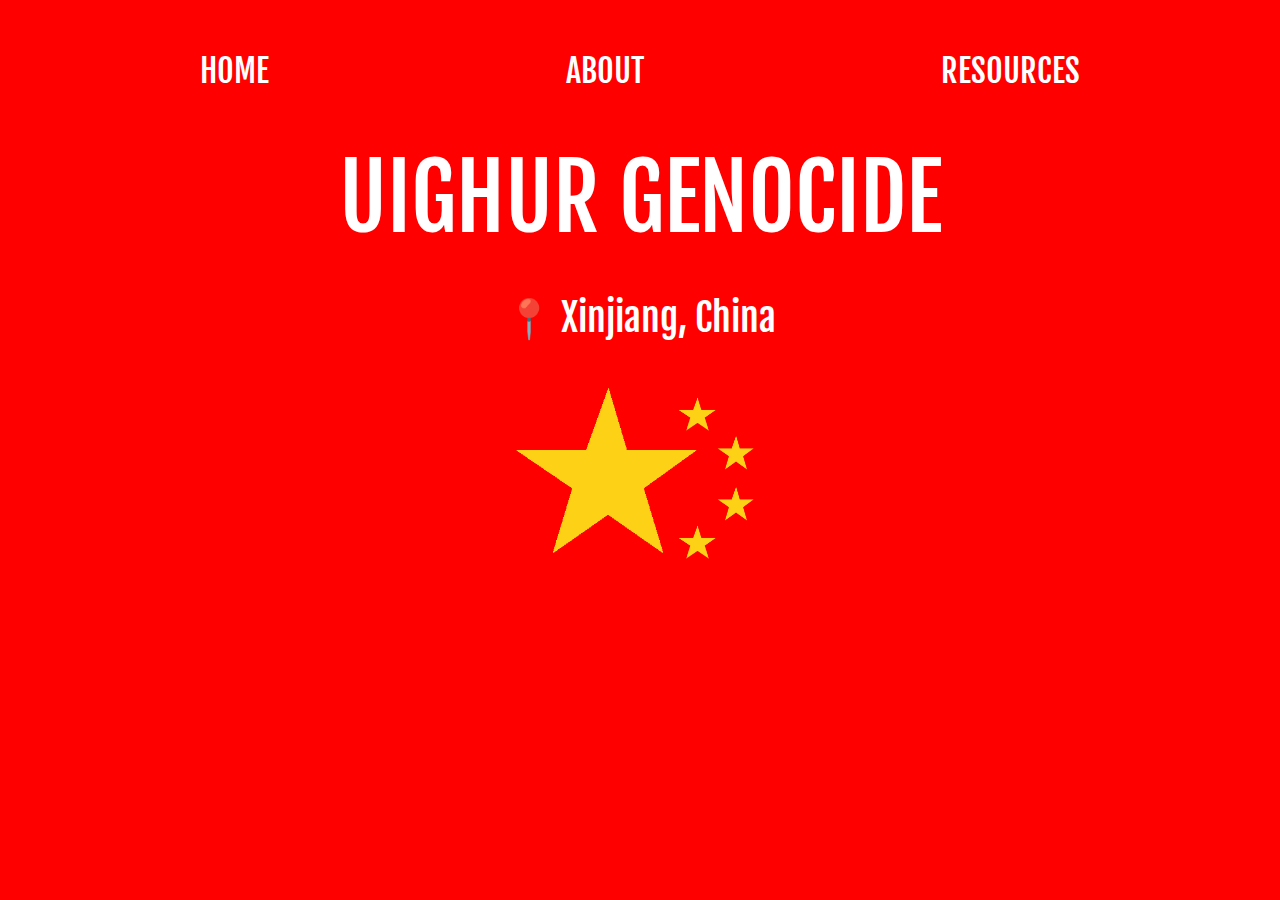
<file: index.html>
<!DOCTYPE html>
<html lang="en" dir="ltr">
  <head>
    <link rel="stylesheet" href="style.css">
    <link rel="preconnect" href="https://fonts.gstatic.com">
<link href="https://fonts.googleapis.com/css2?family=Fjalla+One&family=Lato&display=swap" rel="stylesheet">
    <meta charset="utf-8">
    <title>Home</title>
  </head>
  <body>
    <div id="menu">
      <a href="index.html" target="_blank"> HOME </a>
      <a href="about.html" target="_blank"> ABOUT </a>
      <a href="resources.html" target="_blank"> RESOURCES </a>
    </div>
    <div id="title">
      UIGHUR GENOCIDE
    </div>
    <div id="location">
      <p> &#128205; Xinjiang, China </p>
    </div>
    <div id="star">
      <img src="star.png" style="position:absolute; top:30vw; left:40vw; width:15vw; height:15vw">
      <img src="star.png" style="position:absolute; top:34vw; left:56vw; width:3vw; height:3vw">
      <img src="star.png" style="position:absolute; top:38vw; left:56vw; width:3vw; height:3vw">
      <img src="star.png" style="position:absolute; top:31vw; left:53vw; width:3vw; height:3vw">
      <img src="star.png" style="position:absolute; top:41vw; left:53vw; width:3vw; height:3vw">
    </div>
  </body>
</html>
</file>
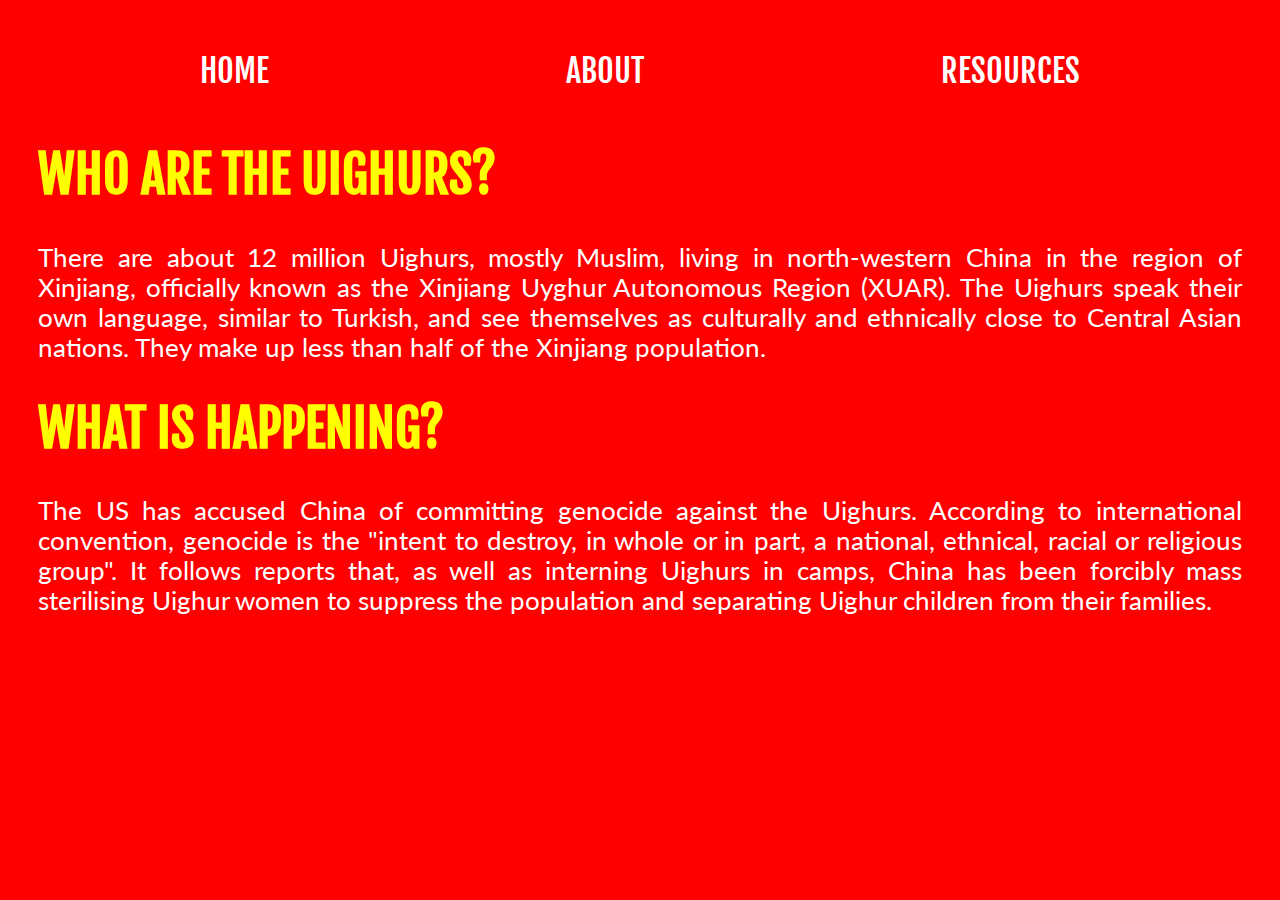
<file: about.html>
<!DOCTYPE html>
<html lang="en" dir="ltr">
  <head>
    <link rel="stylesheet" href="style.css">
    <link rel="preconnect" href="https://fonts.gstatic.com">
    <link href="https://fonts.googleapis.com/css2?family=Fjalla+One&family=Lato&display=swap" rel="stylesheet">
    <meta charset="utf-8">
    <title>About</title>
  </head>
  <body>
    <div id="menu">
      <a href="index.html" target="_blank"> HOME </a>
      <a href="about.html" target="_blank"> ABOUT </a>
      <a href="resources.html" target="_blank"> RESOURCES </a>
    </div>
    <div id="who">
      <h1> WHO ARE THE UIGHURS? </h1>
      <p> There are about 12 million Uighurs, mostly Muslim, living in north-western China in the region of Xinjiang, officially known as the Xinjiang Uyghur Autonomous Region (XUAR).
          The Uighurs speak their own language, similar to Turkish, and see themselves as culturally and ethnically close to Central Asian nations.
          They make up less than half of the Xinjiang population.
      </p>
    </div>
    <div id="what">
      <h1> WHAT IS HAPPENING? </h1>
      <p> The US has accused China of committing genocide against the Uighurs. According to international convention, genocide is the "intent to destroy, in whole or in part, a national, ethnical, racial or religious group".
          It follows reports that, as well as interning Uighurs in camps, China has been forcibly mass sterilising Uighur women to suppress the population and separating Uighur children from their families.
      </p>
    </div>
  </body>
</html>
</file>
<file: style.css>
body {
  background-color: red;
  padding: 0;
  margin: 0;
}

#title {
  font-family: 'Fjalla One', sans-serif;
  color: white;
  text-align: center;
  font-size: 7vw;
}

#menu {
  display: flex;
  justify-content: space-around;
  margin-left: 70%;
  margin: 4vw;
  font-family: 'Fjalla One', sans-serif;
  font-size: 2.5vw;
  word-spacing: 2vw;
}

/* CSS properties of the links in the navbar */
a{
  text-decoration: none;
  color:white;
}

a:hover {
  text-decoration: underline;
  color:yellow;
}

#location {
  font-family: 'Fjalla One', sans-serif;
  color: white;
  text-align: center;
  font-size: 3vw;
}

#who {
  color: white;
  margin-left: 3%;
  margin-right: 3%;
  text-align: justify;
  font-size: 2vw;
  font-family: 'Lato', sans-serif;
}

#what {
  color: white;
  margin-left: 3%;
  margin-right: 3%;
  text-align: justify;
  font-size: 2vw;
  font-family: 'Lato', sans-serif;
}

#resources {
  font-family: 'Fjalla One', sans-serif;
  color: yellow;
  text-align: center;
  font-size: 4vw;
}

#carrdLink {
  color: white;
  text-align: center;
  font-size: 2vw;
  font-family: 'Lato', sans-serif;
}

h1 {
  font-family: 'Fjalla One', sans-serif;
  color: yellow;
}
</file>
